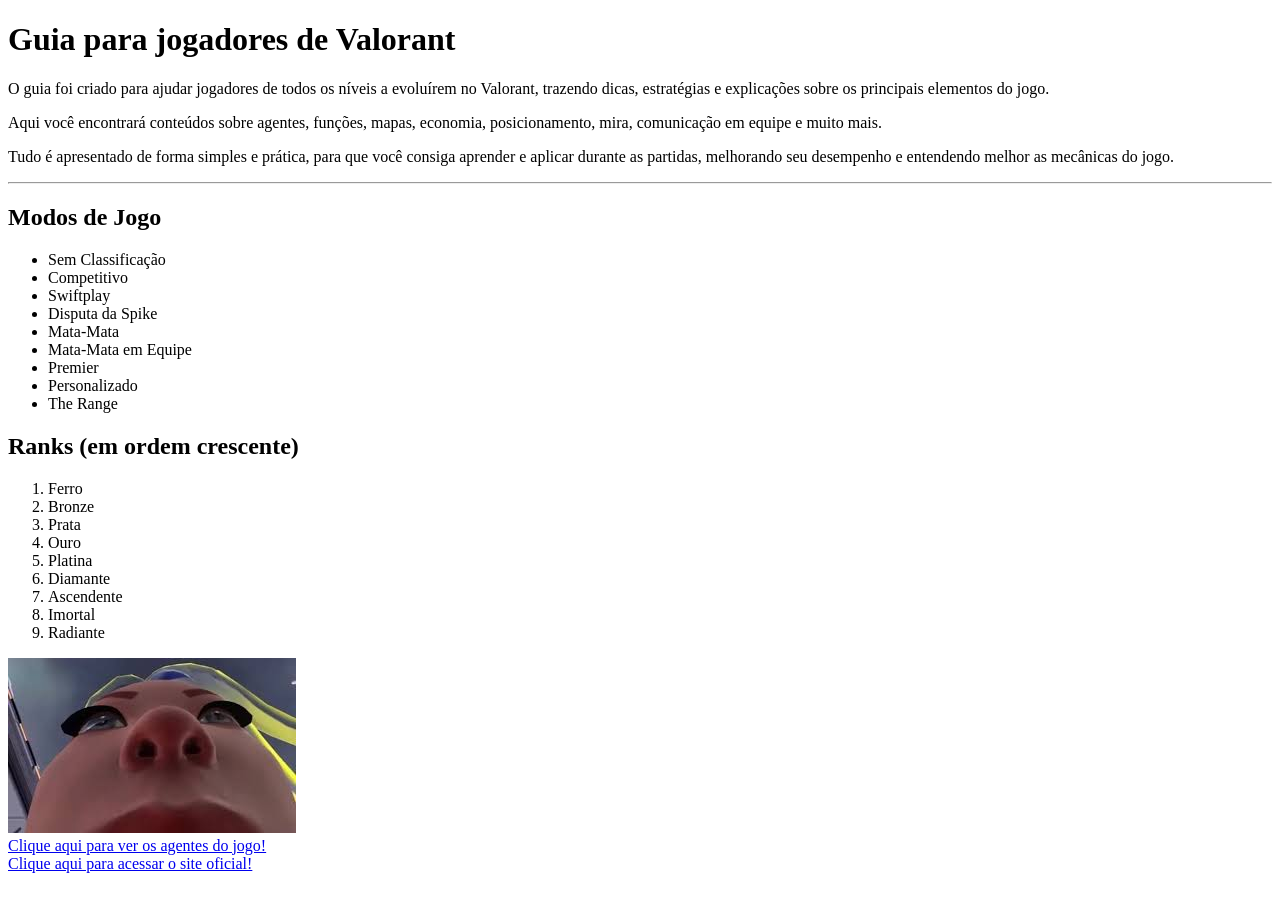
<file: index.html>
<!DOCTYPE html>
<html lang="pt-BR">
<head>
    <meta charset="UTF-8">
    <meta name="viewport" content="width=device-width, initial-scale=1.0">
    <link rel="shortcut icon" href="logovalorant.png" type="image/x-icon">
    <title>Guia de Valorant</title>
</head>
<body>
    <header>
        <h1>Guia para jogadores de Valorant</h1>
    </header>

    <section>
        <p>O guia foi criado para ajudar jogadores de todos os níveis a evoluírem no Valorant, trazendo dicas, estratégias e explicações sobre os principais elementos do jogo. </p>
        <p>Aqui você encontrará conteúdos sobre agentes, funções, mapas, economia, posicionamento, mira, comunicação em equipe e muito mais.</p>
        <p>Tudo é apresentado de forma simples e prática, para que você consiga aprender e aplicar durante as partidas, melhorando seu desempenho e entendendo melhor as mecânicas do jogo.</p>
    </section>

    <hr>

    <section>
        <!--Lista não ordenada-->
        <h2>Modos de Jogo</h2>
        <ul>
            <li>Sem Classificação</li>
            <li>Competitivo</li>
            <li>Swiftplay</li>
            <li>Disputa da Spike</li>
            <li>Mata-Mata</li>
            <li>Mata-Mata em Equipe</li>
            <li>Premier</li>
            <li>Personalizado</li>
            <li>The Range</li>
        </ul>

        <!--Lista ordenada-->
        <h2>Ranks (em ordem crescente)</h2>
        <ol>
            <li>Ferro</li>
            <li>Bronze</li>
            <li>Prata</li>
            <li>Ouro</li>
            <li>Platina</li>
            <li>Diamante</li>
            <li>Ascendente</li>
            <li>Imortal</li>
            <li>Radiante</li>
        </ol>

        <img src="vavameme.jpg" alt="imagem meme da agente Jett"><br>

    </section>

    <section>
        <!--Links-->
        <a href="agentes.html">Clique aqui para ver os agentes do jogo!</a><br>
        <a href="https://playvalorant.com/pt-br/" target="_blank">Clique aqui para acessar o site oficial!</a>
    </section>
</body>
</html>
</file>
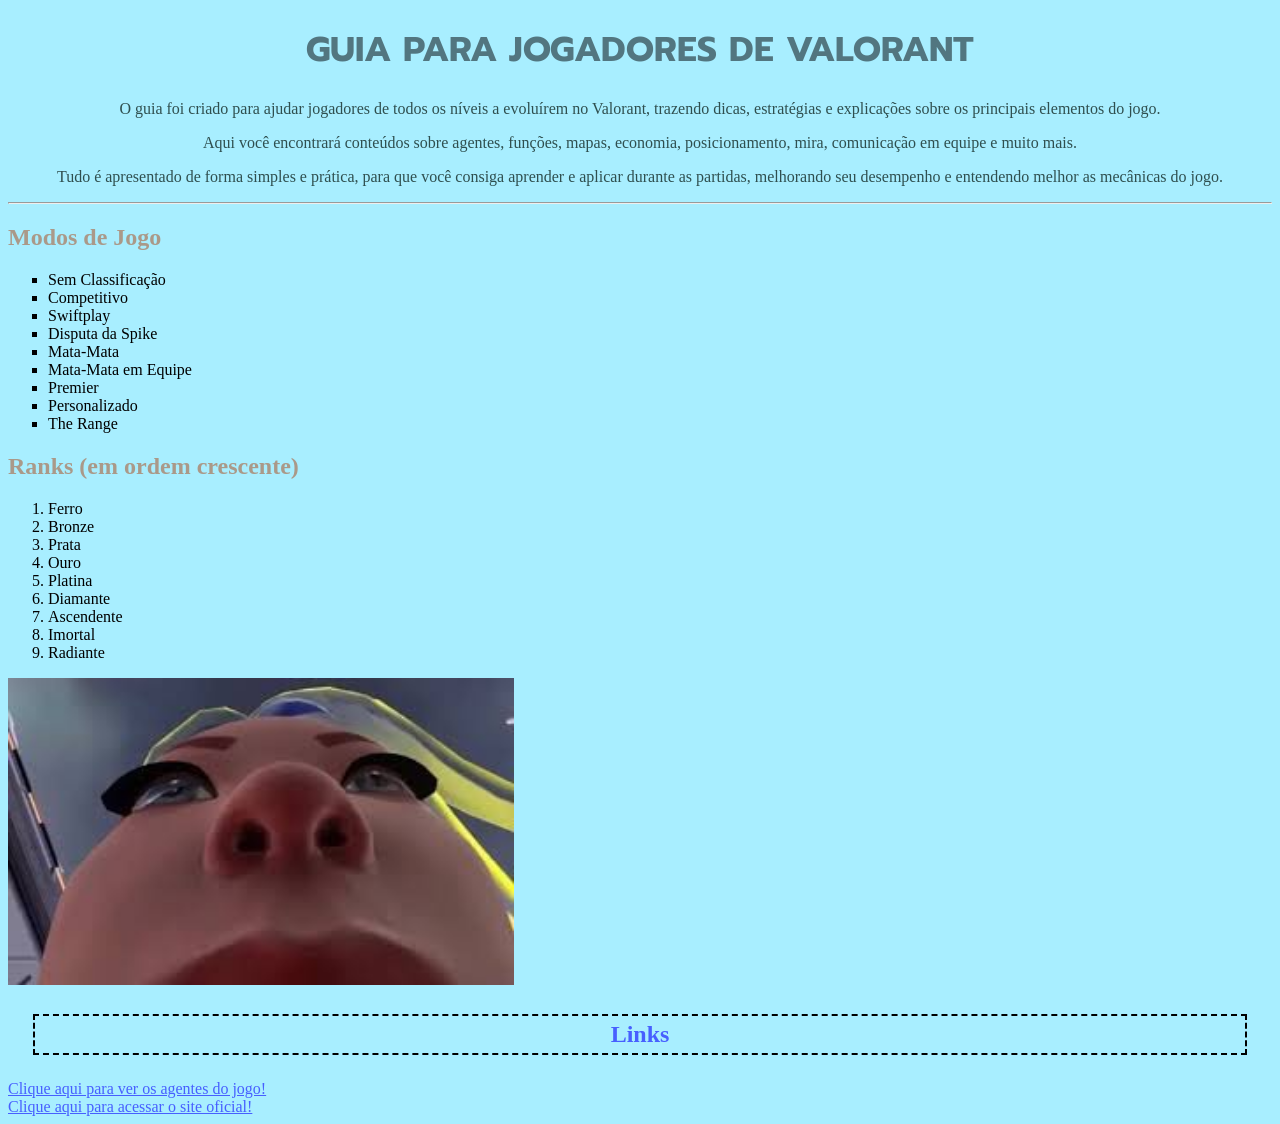
<file: Atividade 2/index.html>
<!DOCTYPE html>
<html lang="pt-BR">
<head>
    <meta charset="UTF-8">
    <meta name="viewport" content="width=device-width, initial-scale=1.0">
    <link rel="shortcut icon" href="logovalorant.png" type="image/x-icon">
    <link rel="stylesheet" href="style.css">
    <link rel="preconnect" href="https://fonts.googleapis.com">
    <link rel="preconnect" href="https://fonts.gstatic.com" crossorigin>
    <link href="https://fonts.googleapis.com/css2?family=Prompt:ital,wght@0,100;0,200;0,300;0,400;0,500;0,600;0,700;0,800;0,900;1,100;1,200;1,300;1,400;1,500;1,600;1,700;1,800;1,900&display=swap" rel="stylesheet">
    <title>Guia de Valorant</title>
</head>
<body>
    <header>
        <h1>Guia para jogadores de Valorant</h1>
    </header>

    <section class="paragrafos">
        <p>O guia foi criado para ajudar jogadores de todos os níveis a evoluírem no Valorant, trazendo dicas, estratégias e explicações sobre os principais elementos do jogo. </p>
        <p>Aqui você encontrará conteúdos sobre agentes, funções, mapas, economia, posicionamento, mira, comunicação em equipe e muito mais.</p>
        <p>Tudo é apresentado de forma simples e prática, para que você consiga aprender e aplicar durante as partidas, melhorando seu desempenho e entendendo melhor as mecânicas do jogo.</p>
    </section>

    <hr>

    <section>
        <!--Lista não ordenada-->
        <h2><b>Modos de Jogo</b></h2>
        <ul>
            <li>Sem Classificação</li>
            <li>Competitivo</li>
            <li>Swiftplay</li>
            <li>Disputa da Spike</li>
            <li>Mata-Mata</li>
            <li>Mata-Mata em Equipe</li>
            <li>Premier</li>
            <li>Personalizado</li>
            <li>The Range</li>
        </ul>

        <!--Lista ordenada-->
        <h2><b>Ranks (em ordem crescente)</b></h2>
        <ol>
            <li>Ferro</li>
            <li>Bronze</li>
            <li>Prata</li>
            <li>Ouro</li>
            <li>Platina</li>
            <li>Diamante</li>
            <li>Ascendente</li>
            <li>Imortal</li>
            <li>Radiante</li>
        </ol>

        <img src="vavameme.jpg" alt="imagem meme da agente Jett"><br>

    </section>

    <section>
        <!--Links-->
        <h2 id="Links"><b>Links</b></h2>
        <a href="agentes.html">Clique aqui para ver os agentes do jogo!</a><br>
        <a href="https://playvalorant.com/pt-br/" target="_blank">Clique aqui para acessar o site oficial!</a>
    </section>
</body>
</html>
</file>
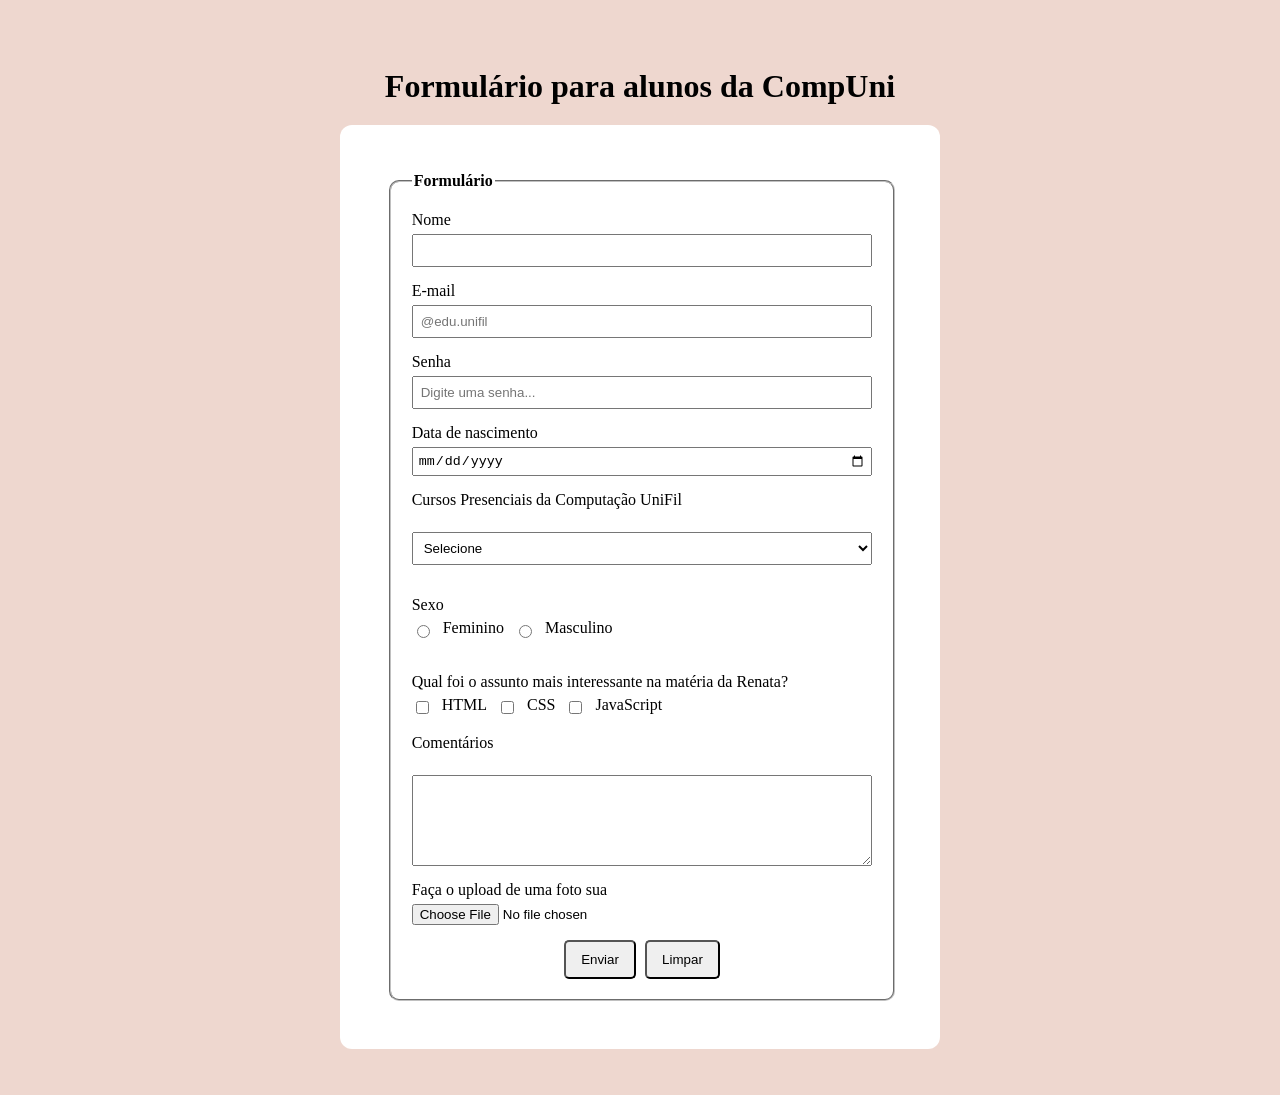
<file: Atividade 5/index.html>
<!DOCTYPE html>
<html lang="PT-BR">
<head>
    <meta charset="UTF-8">
    <meta name="viewport" content="width=device-width, initial-scale=1.0">
    <title>Formulário</title>
    <style>

        fieldset {
            width: 400px;
            padding: 20px;
            border-radius: 10px;
        }

        h1 {
            text-align: center;
            margin-bottom: 20px;
        }

        body {
            display: flex;
            flex-direction: column;
            align-items: center;
            padding: 3%;
            background-color: #EED7CF;
        }

        fieldset {
            width: 100%;
            padding: 4%;
            box-sizing: border-box;
        }

        form {
            width: 90%;
            max-width: 600px;
            margin: auto;
            background-color: white;
            padding: 4%;
            border-radius: 12px;
            box-sizing: border-box;
        }

        .itens {
            display: flex;
            flex-direction: column;
            margin-bottom: 15px; 
        }

        label, p {
            margin-bottom: 5px;
        }

        .opcoes {
            display: flex;
            align-items: center;
            gap: 10px;
        }

        input[type=text], input[type=email], input[type=password], select, textarea {
            width: 100%;
            padding: 7px;
            box-sizing: border-box;
        }

        input[type=submit], input[type=reset] {
            padding: 10px 15px;
            border-radius: 5px;
            cursor: pointer;
        }

        input:focus, textarea:focus, select:focus {
            outline: none;
            border-color: #c48a7d;
            background-color: #fdf1ed;
        }

        input[type=submit]:hover {
            background-color: #2d9f23;
        }

        input[type=reset]:hover {
            background-color: #d53333;
        }

        input[type=date] {
            padding: 4px;
        }

        .botoes {
            display: flex;
            justify-content: center;
            gap: 2%;
        }

        @media (max-width: 600px) {
            .opcoes {
                flex-direction: column;
                align-items: flex-start;
                gap: 5px;
            }

            h1 {
                font-size: 1.5rem;
            }
        }
        
    </style>
</head>
<body>
    <h1>Formulário para alunos da CompUni</h1>
    <form>
    <fieldset>
        <legend><b>Formulário</b></legend>

        <div class="itens">
        <label for="nome">Nome</label>
        <input type="text" id="nome" name="nome">
        </div>

        <div class="itens">
        <label for="email">E-mail</label>
        <input type="email" id="email" name="email" placeholder="@edu.unifil">
        </div>

        <div class="itens">
        <label for="senha">Senha</label>
        <input type="password" id="senha" name="senha" placeholder="Digite uma senha...">
        </div>

        <div class="itens">
        <label for="data">Data de nascimento</label>
        <input type="date" id="data" name="data">
        </div>

        <div class="itens">
        <label for="curso">Cursos Presenciais da Computação UniFil</label><br>
        <select id="curso" name="curso">
            <option value="">Selecione</option>
            <option value="cc">Ciência da Computação</option>
            <option value="eng">Engenharia de Software</option>
        </select>
        </div>

        <div class="itens">
        <p>Sexo</p>

        <div class="opcoes">
            <input type="radio" id="feminino" name="sexo" value="feminino">
            <label for="feminino">Feminino</label>

            <input type="radio" id="masculino" name="sexo" value="masculino">
            <label for="masculino">Masculino</label>
        </div>
        </div>

        <div class="itens">
        <p>Qual foi o assunto mais interessante na matéria da Renata?</p>

        <div class="opcoes">
        <input type="checkbox" id="html" name="interesses" value="html">
        <label for="html">HTML</label>

        <input type="checkbox" id="css" name="interesses" value="css">
        <label for="css">CSS</label>

        <input type="checkbox" id="javascript" name="interesses" value="javascript">
        <label for="javascript">JavaScript</label>
        </div>
        </div>

        <div class="itens">
        <label for="comentarios">Comentários</label><br>
        <textarea id="comentarios" name="comentarios" rows="5" cols="40"></textarea>
        </div>

        <div class="itens">
        <label for="foto">Faça o upload de uma foto sua</label>
        <input type="file" id="foto" name="foto" accept="image/*">
        </div>

        <div class="botoes">
        <input type="submit" value="Enviar">
        <input type="reset" value="Limpar">
        </div>
    </fieldset>
</form>
    <!--display: none (serve para sumir com algo quando muda de formato)-->
</body>
</html>
</file>
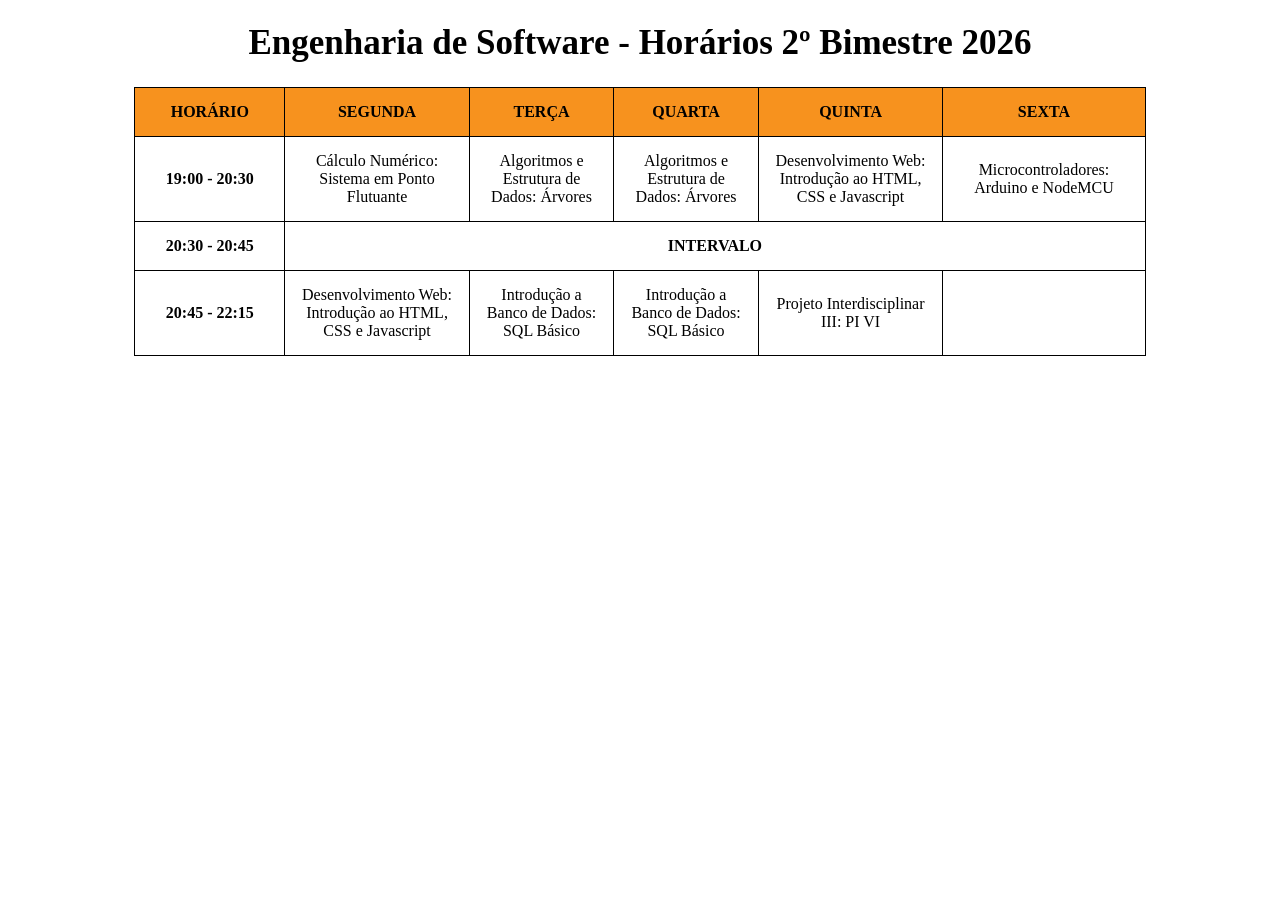
<file: Atividade 4/tabela_horarios.html>
<!DOCTYPE html>
<html lang="en">
<head>
    <meta charset="UTF-8">
    <meta name="viewport" content="width=device-width, initial-scale=1.0">
    <title>Horário UniFil</title>
    <style>
        h1 {
            text-align: center;
            font-size: 35px; 
        }
        table{
            border: 1px solid black;
            width: 80%;
            margin: 0 auto;
            border-collapse: collapse;
        }
        tr td {
            width: 10%;
        }
        th, td {
            padding: 15px;
            text-align: center;
        }
        .dias {
            background-color: #F7921E;
            text-transform: uppercase;
        }
        .horario {
            font-weight: bold;
        }
        
    </style>
</head>
<body>
    <h1>Engenharia de Software - Horários 2º Bimestre 2026</h1>
    <table border="1">
        <tr class="dias">
            <th>Horário</th>
            <th>Segunda</th>
            <th>Terça</th>
            <th>Quarta</th>
            <th>Quinta</th>
            <th>Sexta</th>
        </tr>
        <tr>
            <td class="horario">19:00 - 20:30</td>
            <td>Cálculo Numérico: Sistema em Ponto Flutuante</td>
            <td>Algoritmos e Estrutura de Dados: Árvores</td>
            <td>Algoritmos e Estrutura de Dados: Árvores</td>
            <td>Desenvolvimento Web: Introdução ao HTML, CSS e Javascript</td>
            <td>Microcontroladores: Arduino e NodeMCU</td>
        </tr>
        <tr>
            <td class="horario">20:30 - 20:45</td>
            <td colspan="5" class="horario" style="text-transform: uppercase;">Intervalo</td>
        </tr>
        <tr>
            <td class="horario">20:45 - 22:15</td>
            <td>Desenvolvimento Web: Introdução ao HTML, CSS e Javascript</td>
            <td>Introdução a Banco de Dados: SQL Básico</td>
            <td>Introdução a Banco de Dados: SQL Básico</td>
            <td>Projeto Interdisciplinar III: PI VI</td>
        </tr>
    </table>
</body>
</html>
</file>
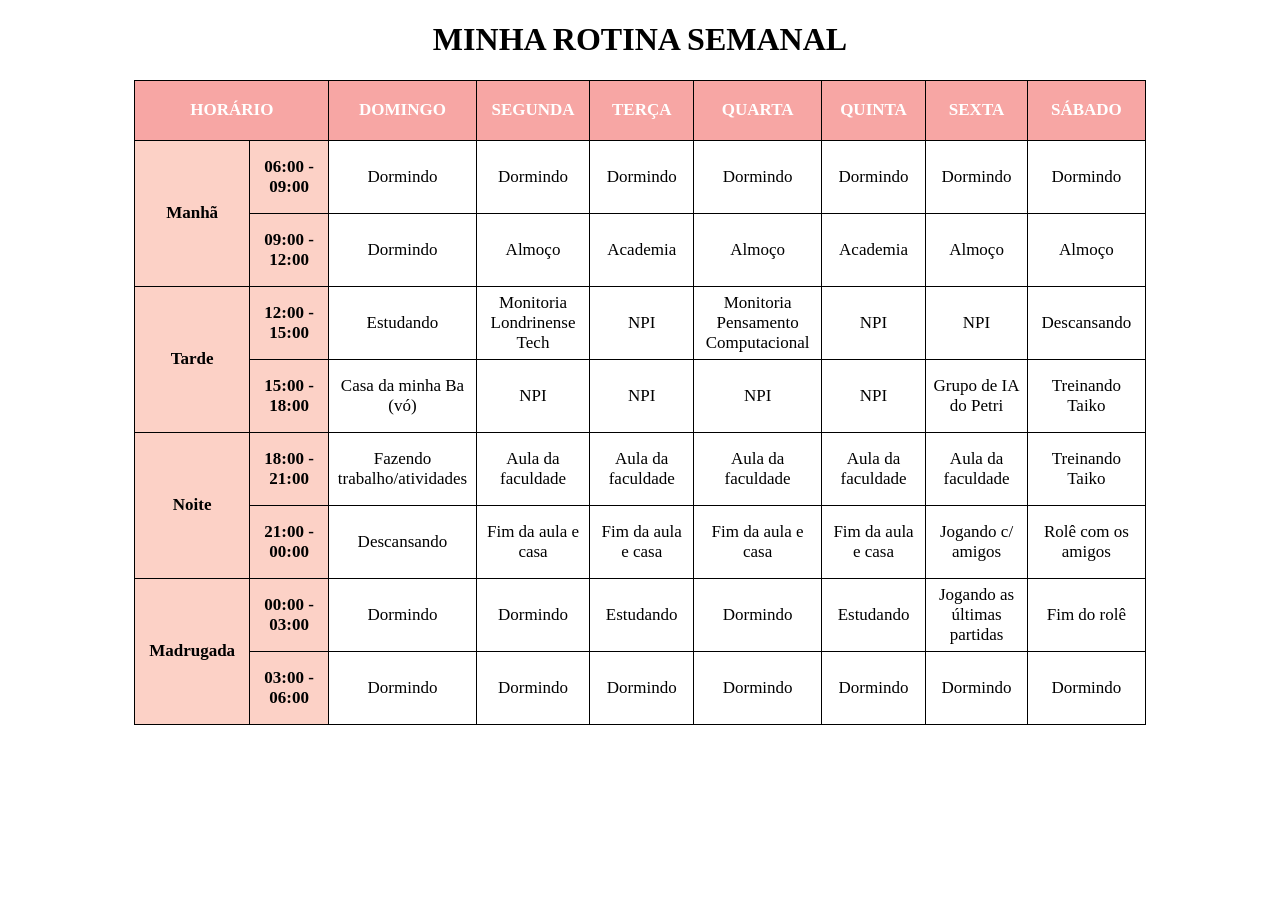
<file: Atividade 4/tabela_rotina.html>
<!DOCTYPE html>
<html lang="en">
<head>
    <meta charset="UTF-8">
    <meta name="viewport" content="width=device-width, initial-scale=1.0">
    <title>Rotina Semanal</title>
    <style>
        h1 {
            text-transform: uppercase;
            text-align: center;
        }
        table{
            border: 1px solid black;
            width: 80%;
            margin: 0 auto;
            border-collapse: collapse;
            font-size: 17px;
        }
        tr, td {
            width: 150px;
            height: 60px;
            padding: 6px;
            text-align: center;
        }
        .periodo {
            font-weight: bold;
            background-color: #fcd1c6;
        }
        .dias {
            text-transform: uppercase;
            background-color: #F7A6A4;
            color: white;
        }

    </style>
</head>
<body>
    <h1>Minha Rotina Semanal</h1>
    <table border="1">
        <tr class="dias">
            <th colspan="2">Horário</th>
            <th>Domingo</th>
            <th>Segunda</th>
            <th>Terça</th>
            <th>Quarta</th>
            <th>Quinta</th>
            <th>Sexta</th>
            <th>Sábado</th>
        </tr>
        <tr>
            <td rowspan="2" class="periodo">Manhã</td>
            <td class="periodo">06:00 - 09:00</td>
            <td>Dormindo</td>
            <td>Dormindo</td>
            <td>Dormindo</td>
            <td>Dormindo</td>
            <td>Dormindo</td>
            <td>Dormindo</td>
            <td>Dormindo</td>
        </tr>
        <tr>
            <td class="periodo">09:00 - 12:00</td>
            <td>Dormindo</td>
            <td>Almoço</td>
            <td>Academia</td>
            <td>Almoço</td>
            <td>Academia</td>
            <td>Almoço</td>
            <td>Almoço</td>
        </tr>
        <tr>
            <td rowspan="2" class="periodo">Tarde</td>
            <td class="periodo">12:00 - 15:00</td>
            <td>Estudando</td>
            <td>Monitoria Londrinense Tech</td>
            <td>NPI</td>
            <td>Monitoria Pensamento Computacional</td>
            <td>NPI</td>
            <td>NPI</td>
            <td>Descansando</td>
        </tr>
        <tr>
            <td class="periodo">15:00 - 18:00</td>
            <td>Casa da minha Ba (vó)</td>
            <td>NPI</td>
            <td>NPI</td>
            <td>NPI</td>
            <td>NPI</td>
            <td>Grupo de IA do Petri</td>
            <td>Treinando Taiko</td>
        </tr>
        <tr>
            <td rowspan="2" class="periodo">Noite</td>
            <td class="periodo">18:00 - 21:00</td>
            <td>Fazendo trabalho/atividades</td>
            <td>Aula da faculdade</td>
            <td>Aula da faculdade</td>
            <td>Aula da faculdade</td>
            <td>Aula da faculdade</td>
            <td>Aula da faculdade</td>
            <td>Treinando Taiko</td>
        </tr>
        <tr>
            <td class="periodo">21:00 - 00:00</td>
            <td>Descansando</td>
            <td>Fim da aula e casa</td>
            <td>Fim da aula e casa</td>
            <td>Fim da aula e casa</td>
            <td>Fim da aula e casa</td>
            <td>Jogando c/ amigos</td>
            <td>Rolê com os amigos</td>
        </tr>
        <tr>
            <td rowspan="2" class="periodo">Madrugada</td>
            <td class="periodo">00:00 - 03:00</td>
            <td>Dormindo</td>
            <td>Dormindo</td>
            <td>Estudando</td>
            <td>Dormindo</td>
            <td>Estudando</td>
            <td>Jogando as últimas partidas</td>
            <td>Fim do rolê</td>
        </tr>
        <tr>
            <td class="periodo">03:00 - 06:00</td>
            <td>Dormindo</td>
            <td>Dormindo</td>
            <td>Dormindo</td>
            <td>Dormindo</td>
            <td>Dormindo</td>
            <td>Dormindo</td>
            <td>Dormindo</td>
        </tr>
    </table>
</body>
</html>
</file>
<file: Atividade 2/style.css>
* {
    background-color: #a8eeff;
}

h1 {
    color: #527680;
    text-transform: uppercase;
    font-family: "Prompt";
    font-size: 35px;
    text-align: center;
}

p {
    text-align: justify;
    text-align: center;
}

h2 {
    color: #AA9989;
}

ul {
    list-style-type: square;
}

img {
    width: 40%;
}

/*Seletor de ID*/
#Links {
    color: #475fff;
    border: 2px dashed #000000;
    padding: 5px;
    margin: 2%;
    text-align: center;
}

/*Seletor de Classe*/
.paragrafos {
    color:darkslategray;
}

section > a {
    color: #475fff;
}
</file>
